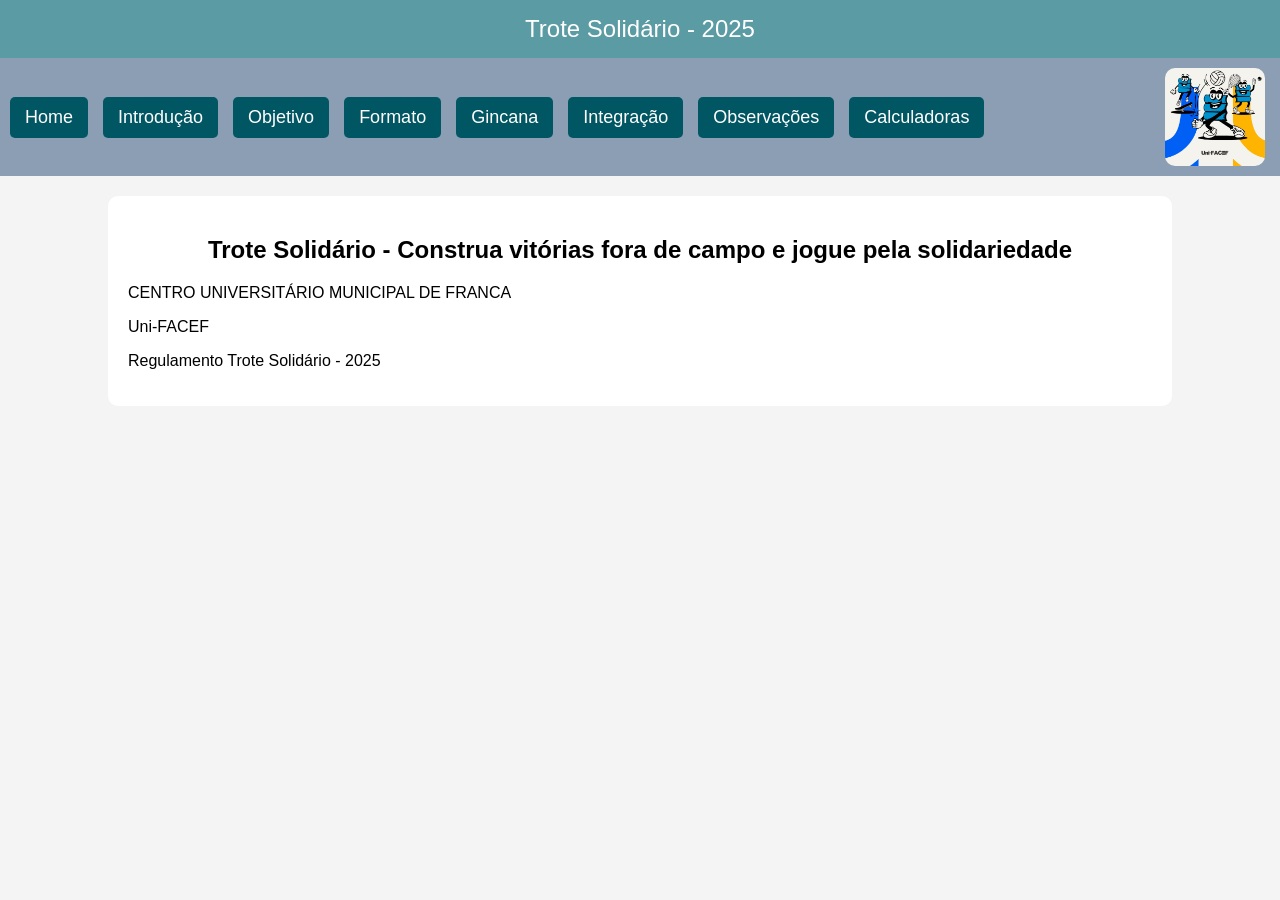
<file: Progcomp-main/trote/index.html>
<!DOCTYPE html>
<html lang="pt-br">
    <head>
        <meta charset="UTF-8">
        <meta name="viewport" content="width=device-width, initial-scale=1.0">
        <title>Trote Solidário - 2025</title>
        <link rel="stylesheet" href="css/styles.css"/>
    </head>
    <body>
        <header> <!-- cabeçalho do corpo da página -->
            Trote Solidário - 2025
        </header>
        <nav>
            <div id="links-menu">
                <a href="index.html"> Home </a>
                <a href="introducao.html"> Introdução </a>
                <a href="objetivo.html"> Objetivo </a>
                <a href="formato.html"> Formato </a>
                <a href="gincana.html"> Gincana </a>
                <a href="integracao.html"> Integração </a>
                <a href="observacoes.html"> Observações </a>
                <a href="calculadoras.html"> Calculadoras </a>
            </div>
            <img src="images/Trote solidário.jpg" alt="Trote Solidário"/>
        </nav>
        <div class="container">
            <h2> Trote Solidário - Construa vitórias fora de campo 
                e jogue pela solidariedade 
            </h2>
            <p> CENTRO UNIVERSITÁRIO MUNICIPAL DE FRANCA </p>
            <p> Uni-FACEF </p>
            <p> Regulamento Trote Solidário - 2025</p>   
            
        </div>
    </body>
</html>
</file>
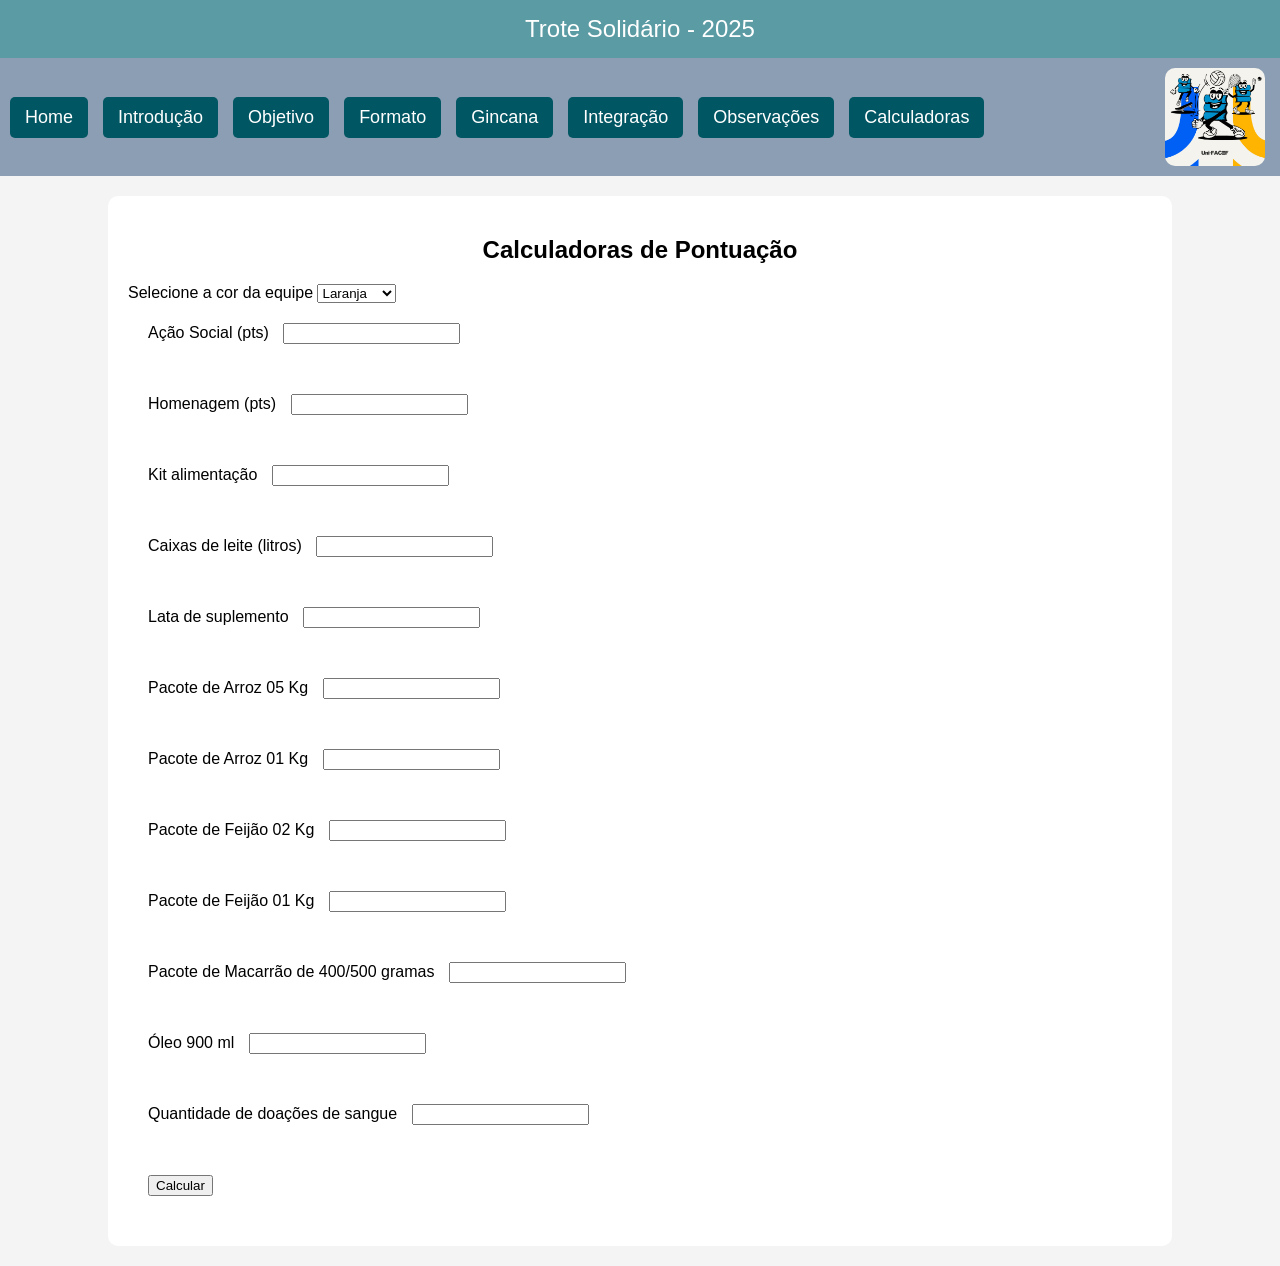
<file: Progcomp-main/trote/calculadoras.html>
<!DOCTYPE html>
<html lang="pt-br">
    <head>
        <meta charset="UTF-8">
        <meta name="viewport" content="width=device-width, initial-scale=1.0">
        <title>Trote Solidário - 2025</title>
        <link rel="stylesheet" href="css/styles.css"/>
        <script src="scripts/scripts.js"> </script>
    </head>
    <body>
        <header> <!-- cabeçalho do corpo da página -->
            Trote Solidário - 2025
        </header>
        <nav>
            <div id="links-menu">
                <a href="index.html"> Home </a>
                <a href="introducao.html"> Introdução </a>
                <a href="objetivo.html"> Objetivo </a>
                <a href="formato.html"> Formato </a>
                <a href="gincana.html"> Gincana </a>
                <a href="integracao.html"> Integração </a>
                <a href="observacoes.html"> Observações </a>
                <a href="calculadoras.html"> Calculadoras </a>
            </div>
            <img src="images/Trote solidário.jpg" alt="Trote Solidário"/>
        </nav>
        <div class="container">
            <h2> Calculadoras de Pontuação </h2>
            <form> <!--formulário para entrada de dados do usuário-->
                <div class+="campos">
                    <label> Selecione a cor da equipe</label>
                    <select id="equipe">
                        <option value="Laranja">Laranja </option>
                        <option value="Preta"> Preta</option>
                        <option value="Roxa">Roxa </option>
                        <option value="Verde">Verde </option>
                        <option value="Vermelha"> Vermelha</option> </option>
                    </select>
                </div>
                <div class="campos">
                    <label> Ação Social (pts)</label>
                    <input type="number" id="acaoSocial"/>
                </div>

                <div class="campos"> 
                    <label> Homenagem (pts) </label>
                    <input type="number" id="homenagem"/>
                </div>
                <div class="campos"> 
                    <label> Kit alimentação </label>
                    <input type="number" id="kit"/>
                </div>
                <div class="campos"> 
                    <label> Caixas de leite (litros) </label>
                    <input type="number" id="leite"/>
                </div>
                <div class="campos"> 
                    <label> Lata de suplemento  </label>
                    <input type="number" id="suplemento"/>
                </div>
                <div class="campos"> 
                    <label> Pacote de Arroz 05 Kg  </label>
                    <input type="number" id="arroz"/>
                </div>
                <div class="campos"> 
                    <label> Pacote de Arroz 01 Kg  </label>
                    <input type="number" id="arroz 1"/>
                </div> 
                <div class="campos"> 
                    <label> Pacote de Feijão 02 Kg  </label>
                    <input type="number" id="feijao"/>
                </div> 
                <div class="campos"> 
                    <label> Pacote de Feijão 01 Kg </label>
                    <input type="number" id="feijao1"/>
                </div> 
                <div class="campos"> 
                    <label>  Pacote de Macarrão de 400/500 gramas </label>
                    <input type="number" id="macarrao"/>
                </div>
                <div class="campos"> 
                    <label>  Óleo 900 ml </label>
                    <input type="number" id="oleo"/>
                </div>
                <div class="campos"> 
                    <label> Quantidade de doações de sangue </label>
                    <input type="number" id="sangue"/>
                </div>
                <div class="campos"> 
                    <button type="button" onclick="calcular()"> Calcular </button>
                    <label id="soma"> </label>
                </div>
                
             
            </form>
    
            
        </div>
    </body>
</html>
</file>
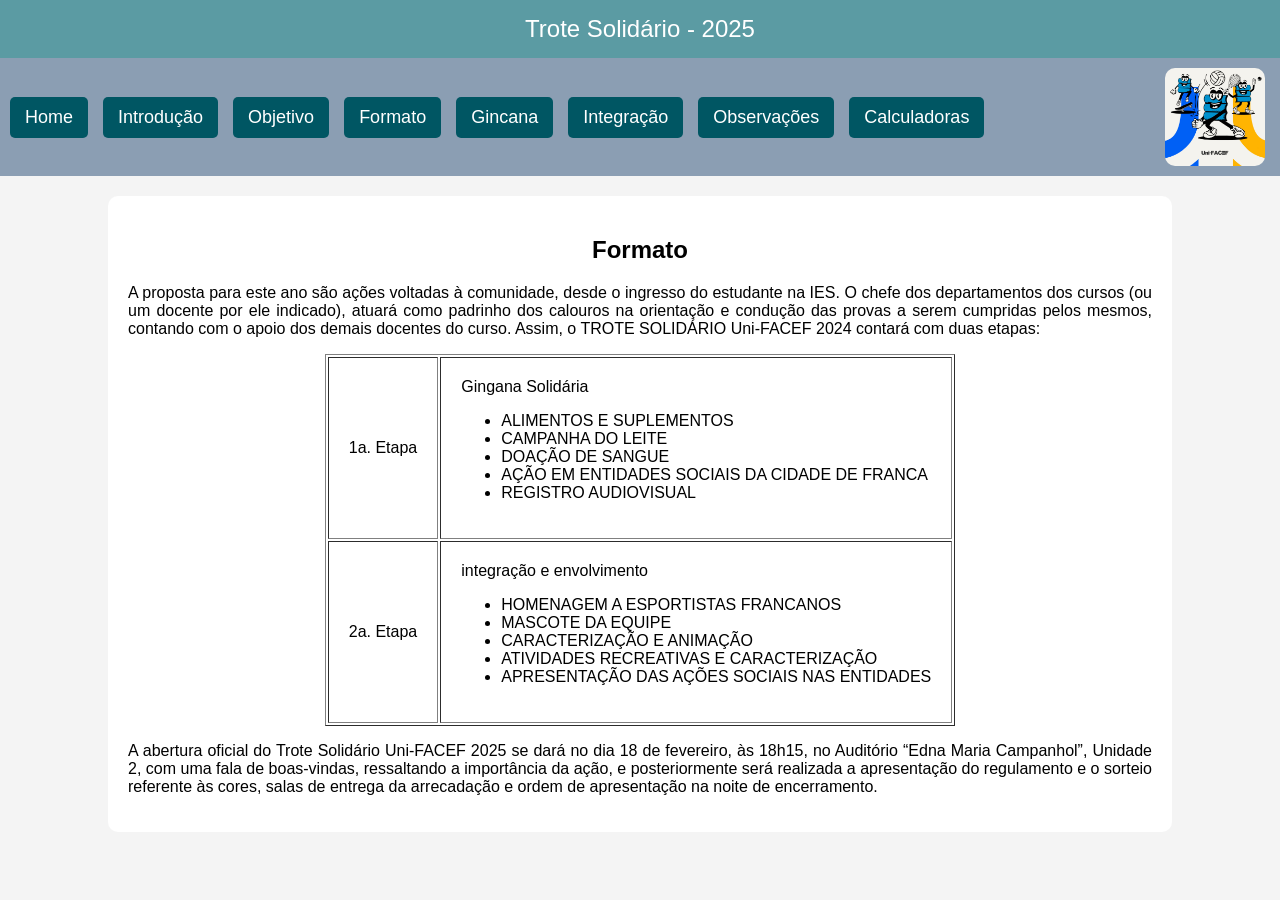
<file: Progcomp-main/trote/formato.html>
<!DOCTYPE html>
<html lang="pt-br">
    <head>
        <meta charset="UTF-8">
        <meta name="viewport" content="width=device-width, initial-scale=1.0">
        <title>Trote Solidário - 2025</title>
        <link rel="stylesheet" href="css/styles.css"/>
    </head>
    <body>
        <header> <!-- cabeçalho do corpo da página -->
            Trote Solidário - 2025
        </header>
        <nav>
            <div id="links-menu">
                <a href="index.html"> Home </a>
                <a href="introducao.html"> Introdução </a>
                <a href="objetivo.html"> Objetivo </a>
                <a href="formato.html"> Formato </a>
                <a href="gincana.html"> Gincana </a>
                <a href="integracao.html"> Integração </a>
                <a href="observacoes.html"> Observações </a>
                <a href="calculadoras.html"> Calculadoras </a>
            </div>
            <img src="images/Trote solidário.jpg" alt="Trote Solidário"/>
        </nav>
        <div class="container">
            <h2> Formato </h2>
            <p> 
            <p>
                A proposta para este ano são ações voltadas à comunidade, desde o ingresso do estudante na IES. O chefe dos departamentos dos cursos (ou um docente por ele indicado), atuará como padrinho dos calouros na orientação e condução das provas a serem cumpridas pelos mesmos, contando com o apoio dos demais docentes do curso. Assim, o TROTE SOLIDÁRIO Uni-FACEF 2024 contará com duas etapas: 
                <table border="1">
                    <tr> 
                        <td> 
                            1a. Etapa  </td>
                        <td> Gingana Solidária
                            <ul>
                                <li> ALIMENTOS E SUPLEMENTOS </li>
                                <li> CAMPANHA DO LEITE </li>
                                <li> DOAÇÃO DE SANGUE </li>
                                <li> AÇÃO EM ENTIDADES SOCIAIS DA CIDADE DE FRANCA</li>
                                <li> REGISTRO AUDIOVISUAL </li>
                            </ul>
                        </td>

                    </tr>
                    <tr>
                        <td> 2a. Etapa </td>
                        <td> integração e envolvimento
                            <ul> 
                                <li> HOMENAGEM A ESPORTISTAS FRANCANOS </li>
                                <li> MASCOTE DA EQUIPE </li>
                                <li> CARACTERIZAÇÃO E ANIMAÇÃO </li>
                                <li> ATIVIDADES RECREATIVAS E CARACTERIZAÇÃO</li>
                                <li> APRESENTAÇÃO DAS AÇÕES SOCIAIS NAS ENTIDADES</li>
                            </ul>
                        </td>
                    </tr>
                </table>
                <p> 
                    A abertura oficial do Trote Solidário Uni-FACEF 2025 se dará no dia 18 de fevereiro, às 18h15, no Auditório “Edna Maria Campanhol”, Unidade 2, com uma fala de boas-vindas, ressaltando a importância da ação, e posteriormente será realizada a apresentação do regulamento e o sorteio referente às cores, salas de entrega da arrecadação e ordem de apresentação na noite de encerramento. 
                </p>

            </p>
        </div>
    </body>
</html>
</file>
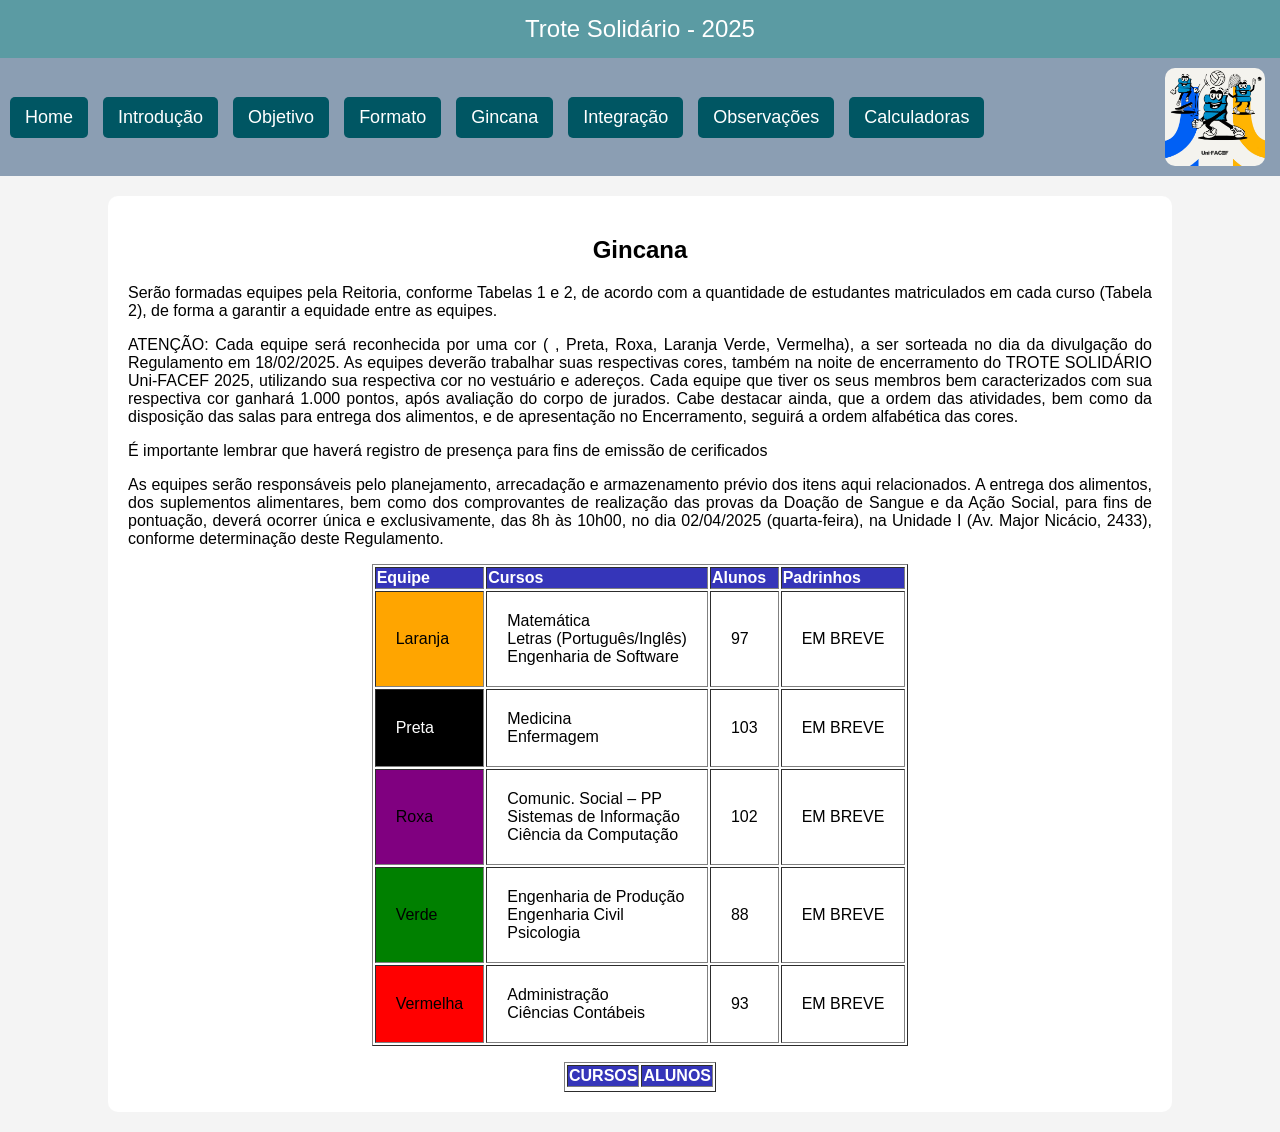
<file: Progcomp-main/trote/gincana.html>
<!DOCTYPE html>
<html lang="pt-br">
    <head>
        <meta charset="UTF-8">
        <meta name="viewport" content="width=device-width, initial-scale=1.0">
        <title>Trote Solidário - 2025</title>
        <link rel="stylesheet" href="css/styles.css"/>
    </head>
    <body>
        <header> <!-- cabeçalho do corpo da página -->
            Trote Solidário - 2025
        </header>
        <nav>
            <div id="links-menu">
                <a href="index.html"> Home </a>
                <a href="introducao.html"> Introdução </a>
                <a href="objetivo.html"> Objetivo </a>
                <a href="formato.html"> Formato </a>
                <a href="gincana.html"> Gincana </a>
                <a href="integracao.html"> Integração </a>
                <a href="observacoes.html"> Observações </a>
                <a href="calculadoras.html"> Calculadoras </a>
            </div>
            <img src="images/Trote solidário.jpg" alt="Trote Solidário"/>
        </nav>
        <div class="container">
            <h2> Gincana </h2>
                <p>
                    Serão formadas equipes pela Reitoria, conforme Tabelas 1 e 2, de acordo com a quantidade de estudantes matriculados em cada curso (Tabela 2), de forma a garantir a equidade entre as equipes.         
                        </p>
                <p>
                    ATENÇÃO: Cada equipe será reconhecida por uma cor ( , Preta, Roxa, Laranja Verde, Vermelha), a ser sorteada no dia da divulgação do Regulamento em 18/02/2025. As equipes deverão trabalhar suas respectivas cores, também na noite de encerramento do TROTE SOLIDÁRIO Uni-FACEF 2025, utilizando sua respectiva cor no vestuário e adereços. Cada equipe que tiver os seus membros bem caracterizados com sua respectiva cor ganhará 1.000 pontos, após avaliação do corpo de jurados. Cabe destacar ainda, que a ordem das atividades, bem como da disposição das salas para entrega dos alimentos, e de apresentação no Encerramento, seguirá a ordem alfabética das cores.              
                     </p>
                <p> 
                    É importante lembrar que haverá registro de presença para fins de emissão de cerificados            
                     </p>
                <p>As equipes serão responsáveis pelo planejamento, arrecadação e armazenamento prévio dos itens aqui relacionados. A entrega dos alimentos, dos suplementos alimentares, bem como dos comprovantes de realização das provas da Doação de Sangue e da Ação Social, para fins de pontuação, deverá ocorrer única e exclusivamente, das 8h às 10h00, no dia 02/04/2025 (quarta-feira), na Unidade I (Av. Major Nicácio, 2433), conforme determinação deste Regulamento. 
                     </p>
            <table border="1"> 
                <tr class="azul"> 
                    <th> Equipe</th> <th> Cursos</th> <th> Alunos</th> <th> Padrinhos</th>
                </tr>
                <tr> 
                    <td class="laranja"> Laranja</td> <td> Matemática</br>Letras (Português/Inglês) </br> Engenharia de Software </td> <td> 97</td> <td> EM BREVE</td>
                </tr>
                <tr> 
                    <td class="preta"> Preta</td> <td> Medicina</br>Enfermagem <td> 103</td> <td> EM BREVE </td>
                </tr>
                <tr>
                    <td class="roxo"> Roxa</td> <td> Comunic. Social – PP </br> Sistemas de Informação </br> Ciência da Computação </td><td> 102</td> <td> EM BREVE </td>
                </tr>
                <tr> 
                    <td class="verde"> Verde</td> <td> Engenharia de Produção</br>Engenharia Civil </br> Psicologia <td> 88</td> <td> EM BREVE</td>
                </tr>
                <tr>
                    <td class="vermelha"> Vermelha</td> <td> Administração </br>Ciências Contábeis <td> 93</td> <td> EM BREVE </td>
                </tr>
             </table>
             <p>
             <table border="1">
                <tr class="azul">  
                <th> CURSOS</th> <th> ALUNOS</th>
                <tr class="azul"> 

            </p>        

        </div>
    </body>
</html>
</file>
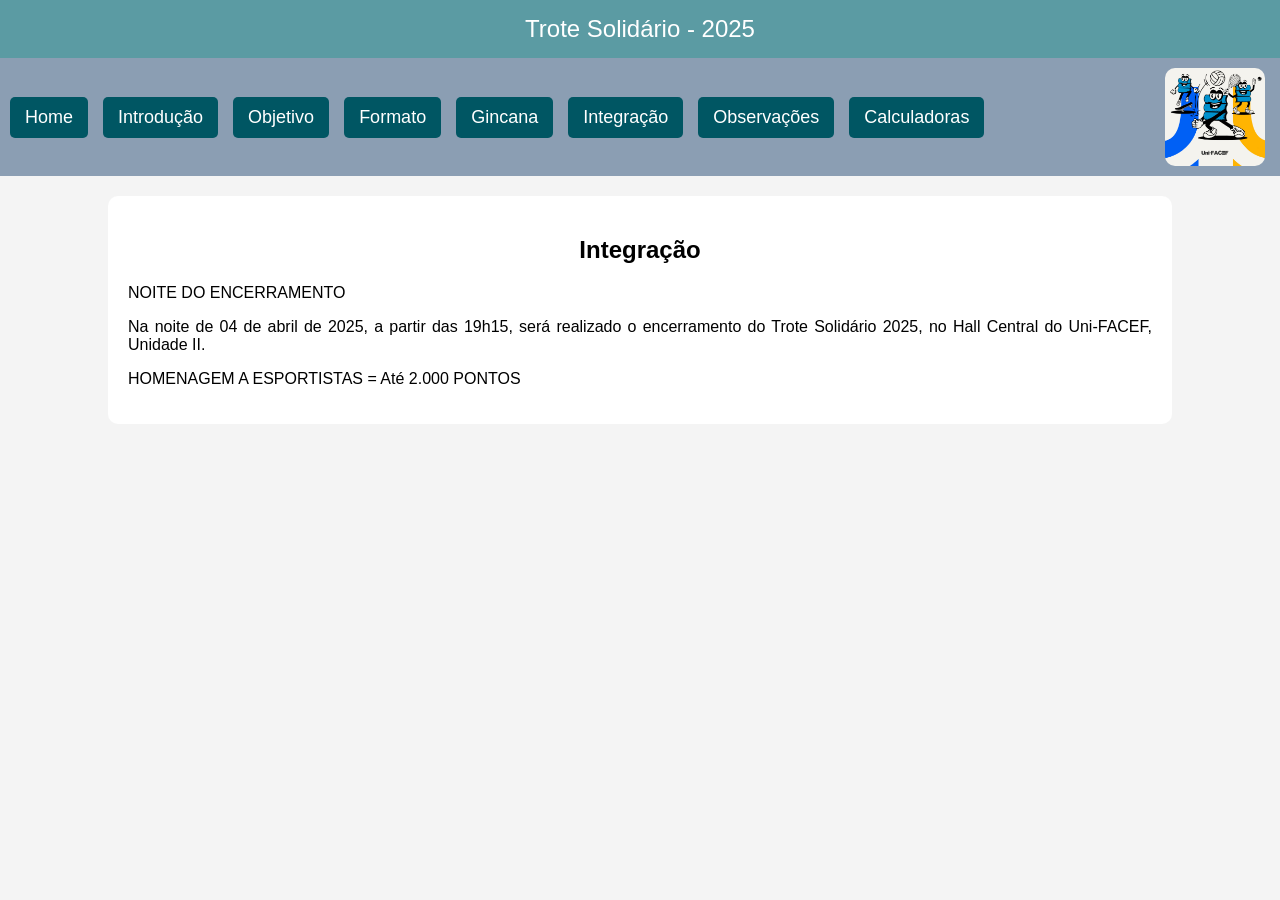
<file: Progcomp-main/trote/integracao.html>
<!DOCTYPE html>
<html lang="pt-br">
    <head>
        <meta charset="UTF-8">
        <meta name="viewport" content="width=device-width, initial-scale=1.0">
        <title>Trote Solidário - 2025</title>
        <link rel="stylesheet" href="css/styles.css"/>
    </head>
    <body>
        <header> <!-- cabeçalho do corpo da página -->
            Trote Solidário - 2025
        </header>
        <nav>
            <div id="links-menu">
                <a href="index.html"> Home </a>
                <a href="introducao.html"> Introdução </a>
                <a href="objetivo.html"> Objetivo </a>
                <a href="formato.html"> Formato </a>
                <a href="gincana.html"> Gincana </a>
                <a href="integracao.html"> Integração </a>
                <a href="observacoes.html"> Observações </a>
                <a href="calculadoras.html"> Calculadoras </a>
            </div>
            <img src="images/Trote solidário.jpg" alt="Trote Solidário"/>
        </nav>
        <div class="container">
            <h2> Integração
            </h2>
            <p> NOITE DO ENCERRAMENTO </p>
            <p> Na noite de 04 de abril de 2025, a partir das 19h15, será realizado o
                encerramento do Trote Solidário 2025, no Hall Central do Uni-FACEF, Unidade II. </p>
            <p> HOMENAGEM A ESPORTISTAS = Até 2.000 PONTOS</p>   
            
        </div>
    </body>
</html>
</file>
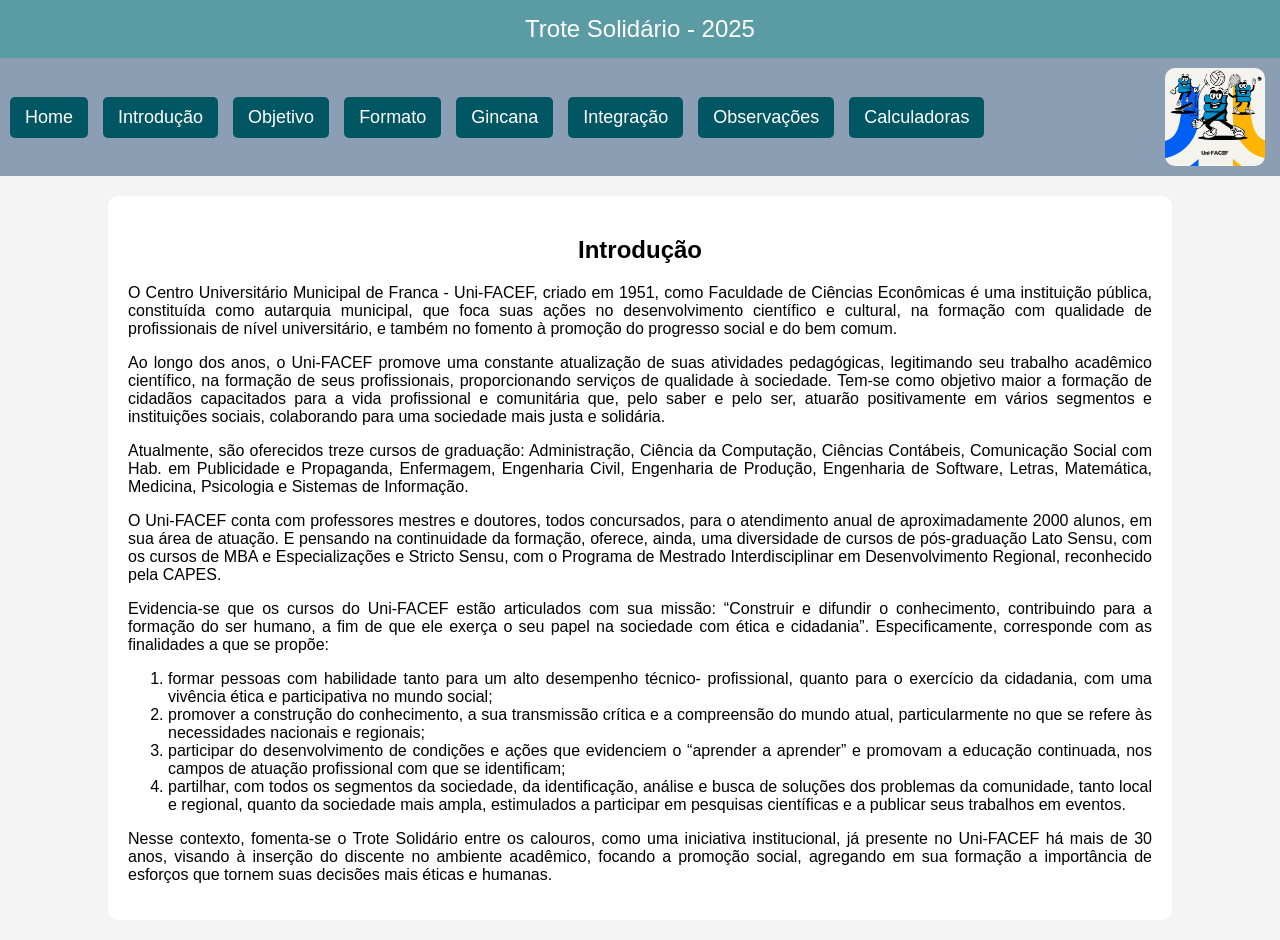
<file: Progcomp-main/trote/introducao.html>
<!DOCTYPE html>
<html lang="pt-br">
    <head>
        <meta charset="UTF-8">
        <meta name="viewport" content="width=device-width, initial-scale=1.0">
        <title>Trote Solidário - 2025</title>
        <link rel="stylesheet" href="css/styles.css"/>
    </head>
    <body>
        <header> <!-- cabeçalho do corpo da página -->
            Trote Solidário - 2025
        </header>
        <nav>
            <div id="links-menu">
                <a href="index.html"> Home </a>
                <a href="introducao.html"> Introdução </a>
                <a href="objetivo.html"> Objetivo </a>
                <a href="formato.html"> Formato </a>
                <a href="gincana.html"> Gincana </a>
                <a href="integracao.html"> Integração </a>
                <a href="observacoes.html"> Observações </a>
                <a href="calculadoras.html"> Calculadoras </a>
            </div>
            <img src="images/Trote solidário.jpg" alt="Trote Solidário"/>
        </nav>
        <div class="container">
            <h2> Introdução </h2>
            <p> 
                O Centro Universitário Municipal de Franca - Uni-FACEF, criado em 1951, como Faculdade de Ciências Econômicas é uma instituição pública, constituída como autarquia municipal, que foca suas ações no desenvolvimento científico e cultural, na formação com qualidade de profissionais de nível universitário, e também no fomento à promoção do progresso social e do bem comum.
            </p>
            <p>
                Ao longo dos anos, o Uni-FACEF promove uma constante atualização de suas atividades pedagógicas, legitimando seu trabalho acadêmico científico, na formação de seus profissionais, proporcionando serviços de qualidade à sociedade. Tem-se como objetivo maior a formação de cidadãos capacitados para a vida profissional e comunitária que, pelo saber e pelo ser, atuarão positivamente em vários segmentos e instituições sociais, colaborando para uma sociedade mais justa e solidária.
            </p>
            <p>
                Atualmente, são oferecidos treze cursos de graduação: Administração, Ciência da Computação, Ciências Contábeis, Comunicação Social com Hab. em Publicidade e Propaganda, Enfermagem, Engenharia Civil, Engenharia de Produção, Engenharia de Software, Letras, Matemática, Medicina, Psicologia e Sistemas de Informação.
            </p>
            <p>
                O Uni-FACEF conta com professores mestres e doutores, todos concursados, para o atendimento anual de aproximadamente 2000 alunos, em sua área de atuação. E pensando na continuidade da formação, oferece, ainda, uma diversidade de cursos de pós-graduação Lato Sensu, com os cursos de MBA e Especializações e Stricto Sensu, com o Programa de Mestrado Interdisciplinar em Desenvolvimento Regional, reconhecido pela CAPES.
            </p>
            <p>
                Evidencia-se que os cursos do Uni-FACEF estão articulados com sua missão: “Construir e difundir o conhecimento, contribuindo para a formação do ser humano, a fim de que ele exerça o seu papel na sociedade com ética e cidadania”. Especificamente, corresponde com as finalidades a que se propõe:
            </p>
            <P>
                <ol> <!-- ordered list --> 
                <li>
                    formar pessoas com habilidade tanto para um alto desempenho técnico- profissional, quanto para o exercício da cidadania, com uma vivência ética e participativa no mundo social; 
                </li>
                <li>
                    promover a construção do conhecimento, a sua transmissão crítica e a compreensão do mundo atual, particularmente no que se refere às necessidades nacionais e regionais; 
                </li>
                <li>
                    participar do desenvolvimento de condições e ações que evidenciem o “aprender a aprender” e promovam a educação continuada, nos campos de atuação profissional com que se identificam; 
                </li>
                <li>
                    partilhar, com todos os segmentos da sociedade, da identificação, análise e busca de soluções dos problemas da comunidade, tanto local e regional, quanto da sociedade mais ampla, estimulados a participar em pesquisas científicas e a publicar seus trabalhos em eventos. 
                </li>
                </ol>

            </P>
            <p>
                Nesse contexto, fomenta-se o Trote Solidário entre os calouros, como uma iniciativa institucional, já presente no Uni-FACEF há mais de 30 anos, visando à inserção do discente no ambiente acadêmico, focando a promoção social, agregando em sua formação a importância de esforços que tornem suas decisões mais éticas e humanas.  
            </p>
        </div>
    </body>
</html>
</file>
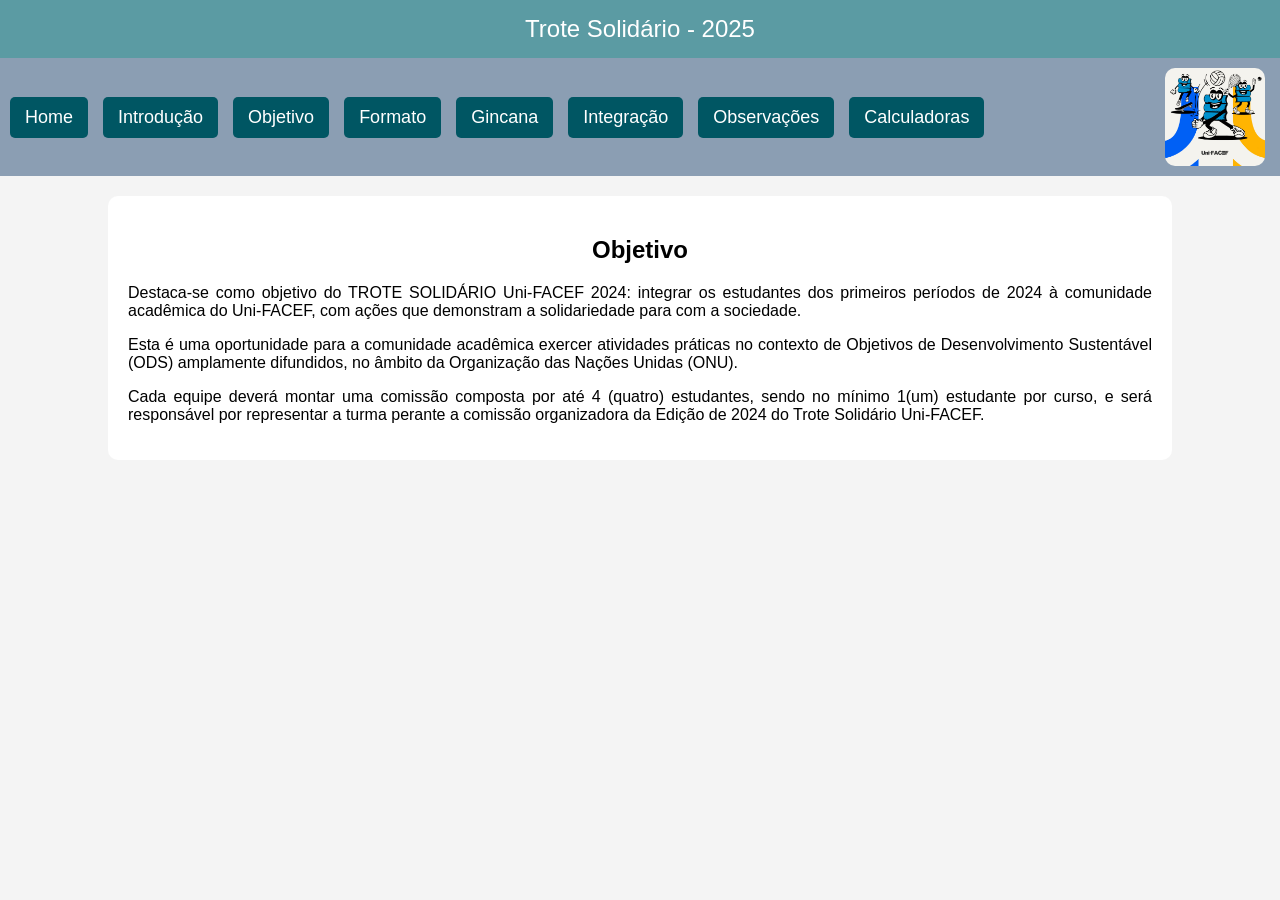
<file: Progcomp-main/trote/objetivo.html>
<!DOCTYPE html>
<html lang="pt-br">
    <head>
        <meta charset="UTF-8">
        <meta name="viewport" content="width=device-width, initial-scale=1.0">
        <title>Trote Solidário - 2025</title>
        <link rel="stylesheet" href="css/styles.css"/>
    </head>
    <body>
        <header> <!-- cabeçalho do corpo da página -->
            Trote Solidário - 2025
        </header>
        <nav>
            <div id="links-menu">
                <a href="index.html"> Home </a>
                <a href="introducao.html"> Introdução </a>
                <a href="objetivo.html"> Objetivo </a>
                <a href="formato.html"> Formato </a>
                <a href="gincana.html"> Gincana </a>
                <a href="integracao.html"> Integração </a>
                <a href="observacoes.html"> Observações </a>
                <a href="calculadoras.html"> Calculadoras </a>
            </div>
            <img src="images/Trote solidário.jpg" alt="Trote Solidário"/>
        </nav>
        <div class="container">
            <h2> Objetivo </h2>
            <p> 
                <p>
                    Destaca-se como objetivo do TROTE SOLIDÁRIO Uni-FACEF 2024: integrar os estudantes dos primeiros períodos de 2024 à comunidade acadêmica do Uni-FACEF, com ações que demonstram a solidariedade para com a sociedade. 
                </p>
                <p>
                    Esta é uma oportunidade para a comunidade acadêmica exercer atividades práticas no contexto de Objetivos de Desenvolvimento Sustentável (ODS) amplamente difundidos, no âmbito da Organização das Nações Unidas (ONU). 
                </p>
                <p> 
                    Cada equipe deverá montar uma comissão composta por até 4 (quatro) estudantes, sendo no mínimo 1(um) estudante por curso, e será responsável por representar a turma perante a comissão organizadora da Edição de 2024 do Trote Solidário Uni-FACEF.  
                </p>
            </p>
        </div>
    </body>
</html>
</file>
<file: Progcomp-main/trote/css/styles.css>
body {
    font-family: Arial, sans-serif;
    margin: 0;
    padding: 0;
    background-color: #f4f4f4;
    text-align: center;
}
header{
    background: #5b9ba3;
    color: white;
    /* espaçamento interno 15px acim e abaixo, e 0px esquerda e direta*/
    padding: 15px 0; 
    font-size: 24px;
}

nav {
    background-color: #8b9eb3;
    padding: 10px;
    display: flex; /* Flex Boxing */
    /* alinhamento na horizontal - espaço entre os links */
    justify-content: space-between;
    /* alinhamento na vertical */
    align-items: center;
}
#links-menu {
    display: flex;
    gap: 15px;
}
/* configura o estilo das âncoras que estão dentro do nav */
nav a {
    color: white; /* texto branco */
    text-decoration: none; /* não faz decoração no link */
    padding: 10px 15px; /* 10px é acima e abaixo 15px é esq e dir */
    font-size: 18px; /* 18px de tamanho da fonte */
    background: #005663; /* cor de fundo */
    border-radius: 5px; /* borda com canto arredondado */
}
nav a:hover {
    background: #003d82;
}

img {
    width: 100px;
    height: auto;
    margin-right: 5px; /* espaçamento externo à direita de 20px */
    border-radius: 10px;
}

.container{
    width: 80%;
    /* 20px em cima e em baixo e automática èsquerda e direto*/
    margin: 20px auto; 
    background: white;
    /* espaçamento interno é nos 4 lados */
    padding: 20px;
    border-radius: 10px;
    text-align: justify;
}
h2 {
    text-align: center;
}

table tr td {
    padding: 20px;
}

table{
    margin: 0 auto;
}

.laranja{
    background-color:orange
}
.azul {
    background-color: rgb(53, 53, 185);
    color: white;
}
.preta {
    background-color: black;
    color: white;
}
.roxo {
    background-color: purple;
}
.verde {
    background-color: green;
}
.vermelha {
    background-color: red;
}
.campos{
    margin-bottom: 10px;
    padding: 20px;
}

.campos label{
    margin-right: 10px;
    width: 30px;
}
</file>
